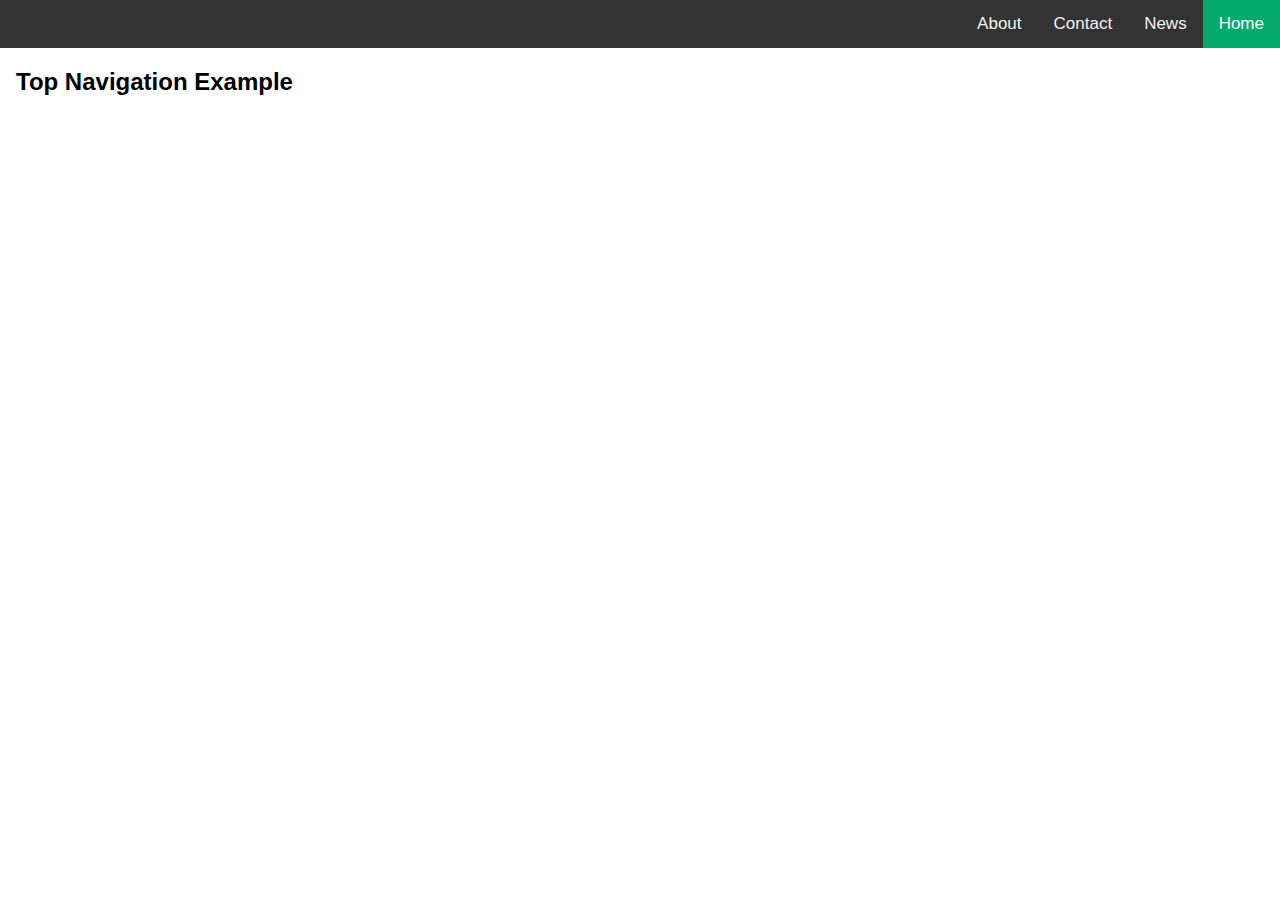
<file: index.html>
<html lang="en">
<head>
    <meta charset="UTF-8">
    <meta name="viewport" content="width=device-width, initial-scale=1.0">
    <title>Document</title>
    <link rel="stylesheet" href="style.css">
</head>
<body>
   
    <div class="topnav">
        <a class="active" href="#home">Home</a>
        <a href="news.html">News</a>
        <a href="#contact">Contact</a>
        <a href="#about">About</a>
      </div>
      
      <div style="padding-left:16px">
        <h2>Top Navigation Example</h2>
        
      </div>


















   
</body>
</html>
</file>
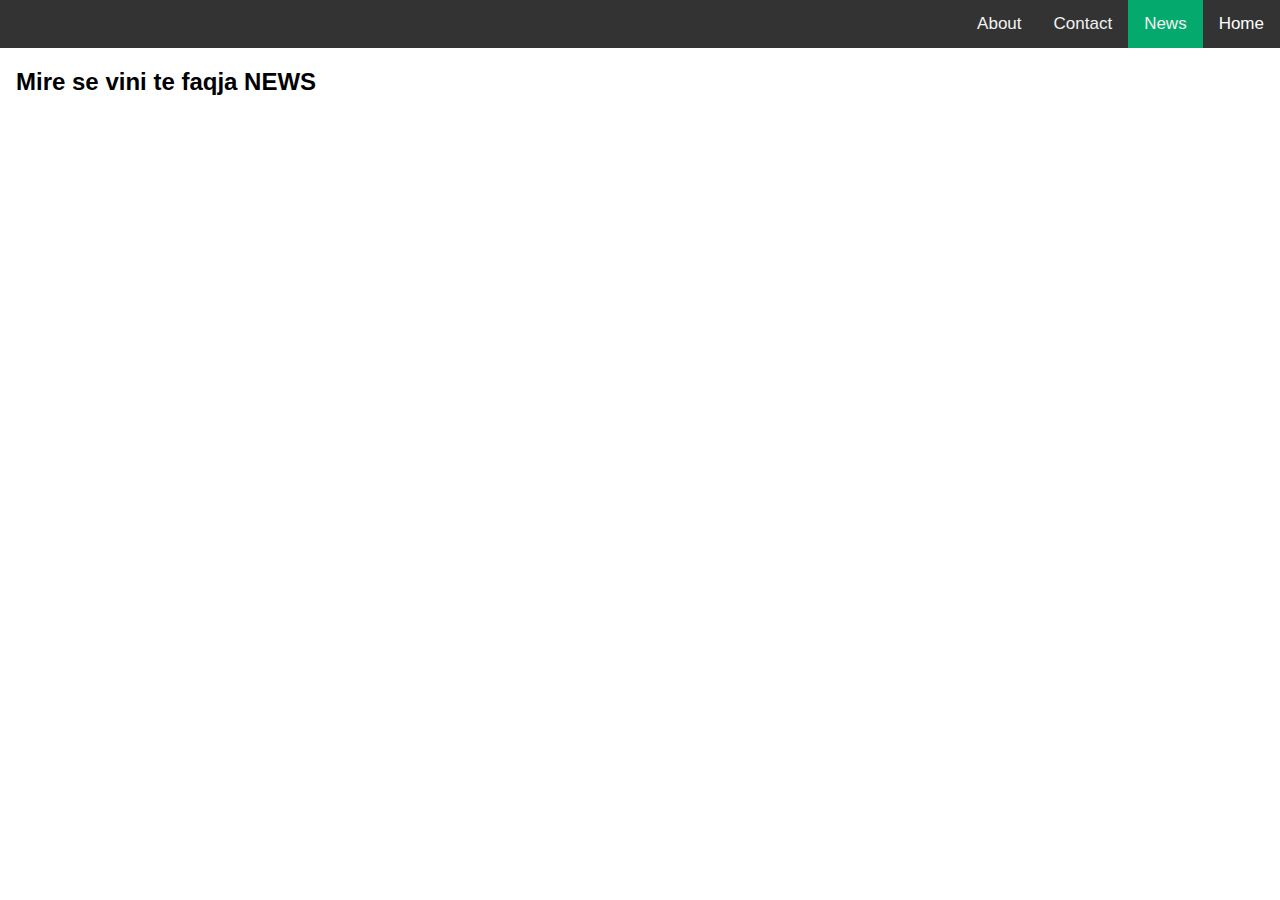
<file: news.html>
<html lang="en">
<head>
    <meta charset="UTF-8">
    <meta name="viewport" content="width=device-width, initial-scale=1.0">
    <title>Document</title>
    <link rel="stylesheet" href="news.css">
</head>
<body>
    <div class="topnav">
        <a class="active" href="#home">Home</a>
        <a id="news" href="#news">News</a>
        <a href="#contact">Contact</a>
        <a href="#about">About</a>
      </div>
      
      <div style="padding-left:16px">
        <h2>Mire se vini te faqja NEWS</h2>
        
      </div>

</body>
</html>
</file>
<file: style.css>
body {
    margin: 0;
    font-family: Arial, Helvetica, sans-serif;
  }
  
  .topnav {
    overflow: hidden;
    background-color: #333;
    
  }
  
  .topnav a {
    float: left;
    color: #f2f2f2;
    text-align: center;
    padding: 14px 16px;
    text-decoration: none;
    font-size: 17px;
    float: right;
  }
  
  .topnav a:hover {
    background-color: #ddd;
    color: black;
  }
  
  .topnav a.active {
    background-color: #04AA6D;
    color: white;
  }
</file>
<file: news.css>
body {
    margin: 0;
    font-family: Arial, Helvetica, sans-serif;
  }
  
  .topnav {
    overflow: hidden;
    background-color: #333;
    
  }
  
  .topnav a {
    float: left;
    color: #f2f2f2;
    text-align: center;
    padding: 14px 16px;
    text-decoration: none;
    font-size: 17px;
    float: right;
  }
  
  .topnav a:hover {
    background-color: #ddd;
    color: black;
  }
  
  .topnav a.active {

    color: white;
  }
  #news{
    background-color: #04AA6D;
  }
</file>
